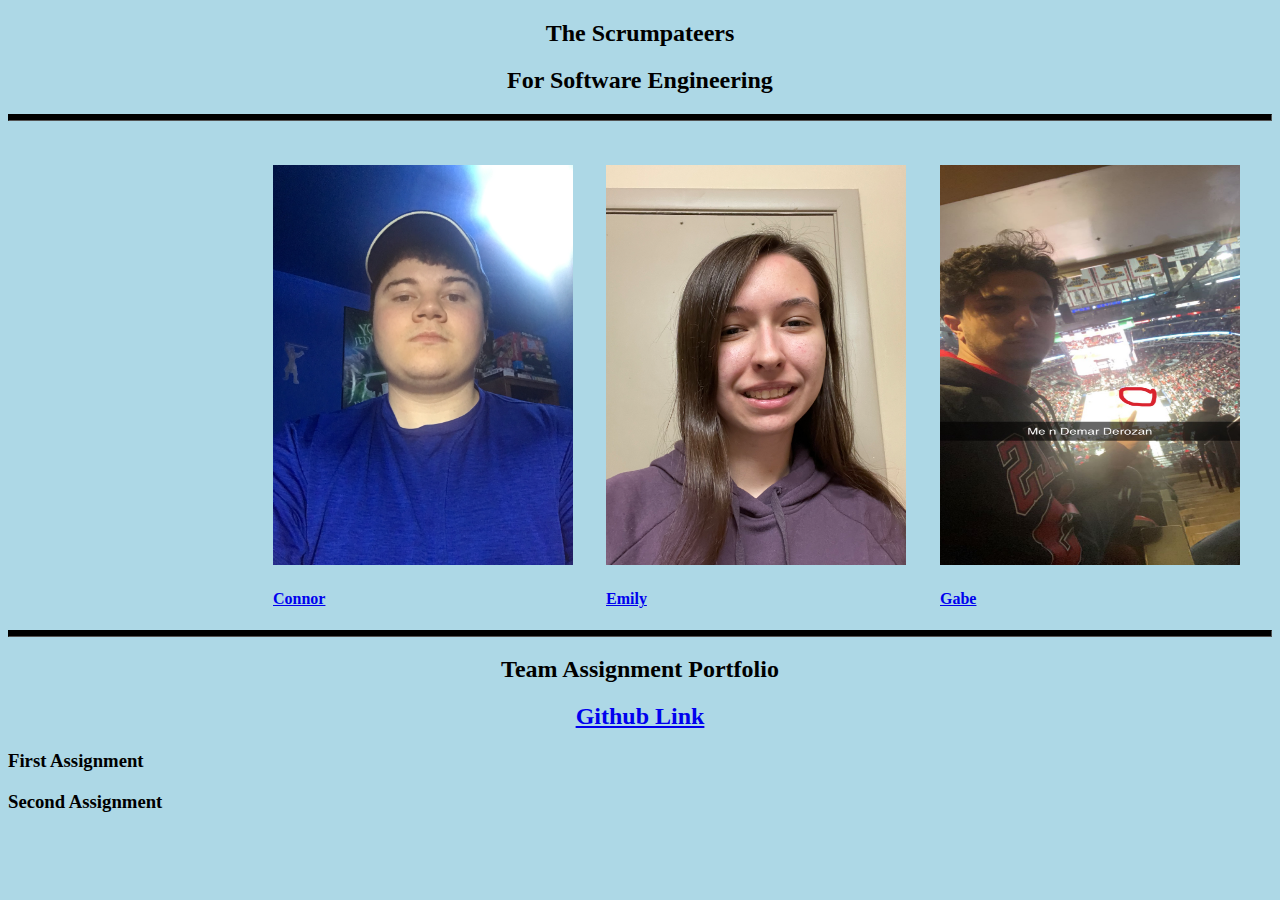
<file: index.html>
<!DOCTYPE html>
<html lang="en">
<head>
	<title> Getting to Know Each Other Teams </title>
	<link rel="stylesheet" type="text/css" href="index.css" media="screen">
</head>
<body>
	<h2 id="cnt"> The Scrumpateers </h2>
	<h2 id="cnt"> For Software Engineering </h2>
	<hr style="background-color: black; border-color: black; height: 5px">
	<div class="container">
	<div id="left">
	<h4><a href ="Connor\ConnorIndex.html"><img src="Connor\ConnorImage.jpg" width="300" height="400" alt ="Connor"></a></h4>
	<h4><a href ="Connor\ConnorIndex.html">Connor</a></h4>
	</div>
	<div id="center">
	<h4><a href ="EmilyOConnell\emilyPage.html"><img src="EmilyOConnell\emilyImage.JPG" width="300" height="400" alt ="Emily"></a></h4>
	<h4><a href ="EmilyOConnell\emilyPage.html">Emily</a></h4>
	</div>
	<div id="right">
	<h4><a href ="GettingToKnowMeGabe/GettingToKnowMeGabe.html"><img src="GettingToKnowMeGabe/GabePic.JPG" width="300" height="400" alt ="Gabe"></a></h4>
	<h4><a href ="GettingToKnowMeGabe/GettingToKnowMeGabe.html">Gabe</a></h4>
	</div>
	</div>
	<hr style="background-color: black; border-color: black; height: 5px">	
	<h2 id="cnt"> Team Assignment Portfolio </h2>
	<h2 id="cnt"><a href ="https://github.com/cthompson4/scrumpateers"> Github Link</a></h2>
	<h3> First Assignment </h3>
	<h3> Second Assignment </h3>
</body>
</html>
</file>
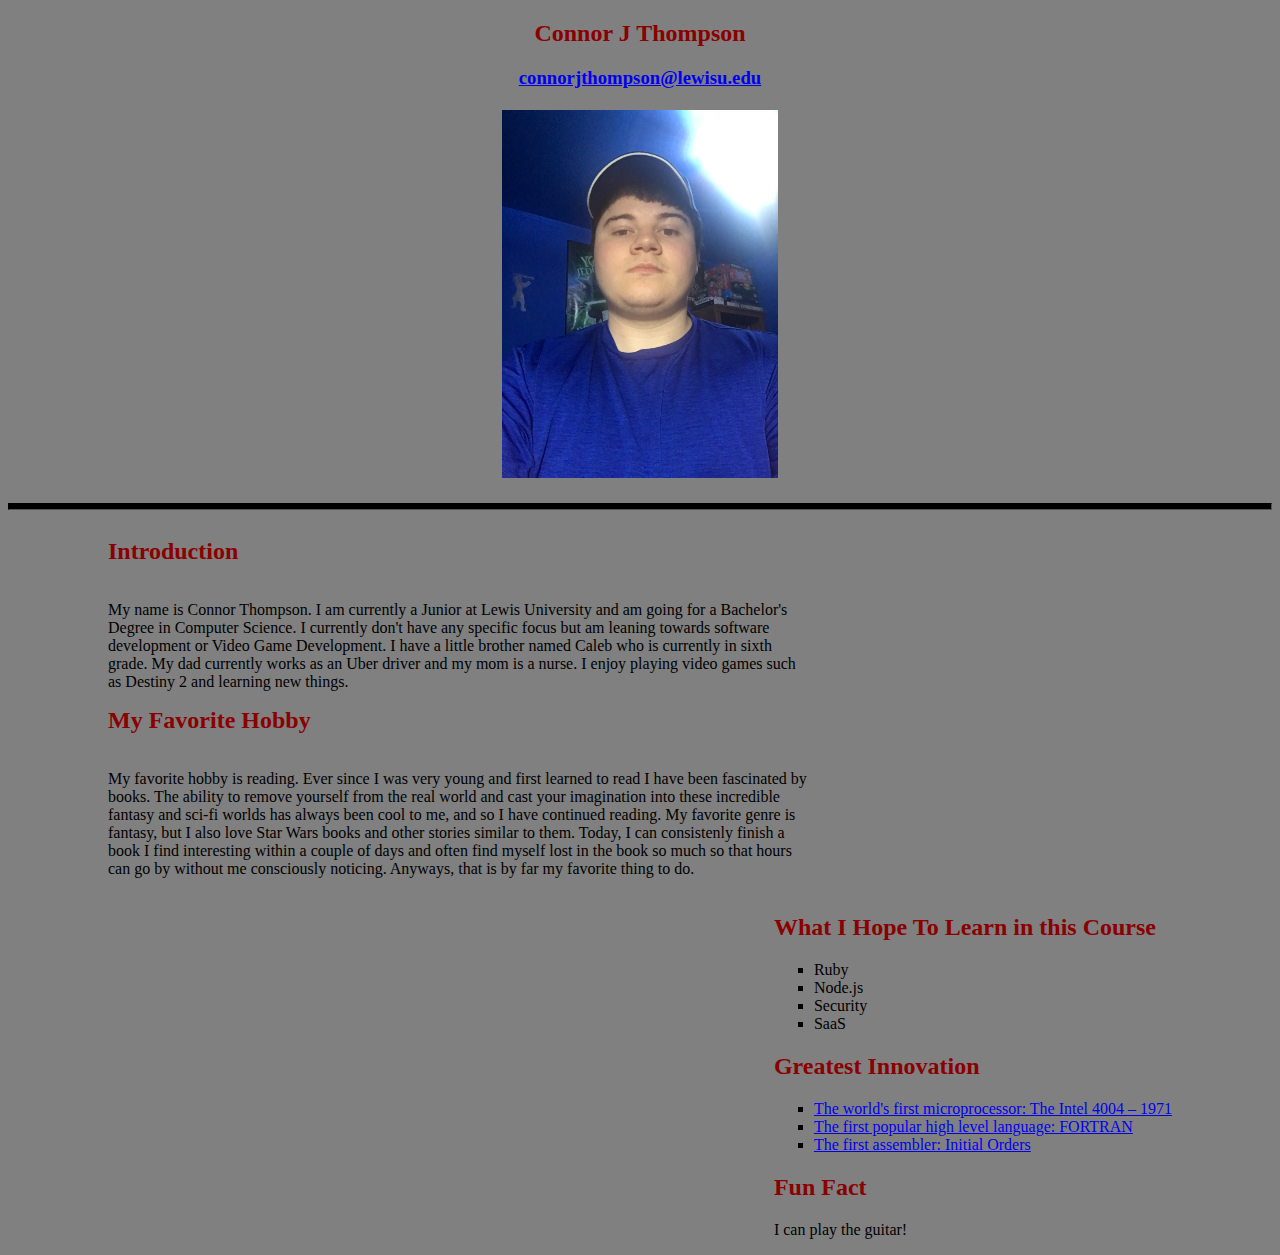
<file: Connor/ConnorIndex.html>
<!DOCTYPE html>
<html lang="en">
<head>
	<title> Getting to Know Each Other </title>
</head>
<body style="background-color: grey">
	<center>
	<h2 style="color: darkred"> Connor J Thompson </h2>
	<h3> <a href ="mailto: connorjthompson@lewisu.edu">connorjthompson@lewisu.edu</a></h3>
	<h4> <img src="ConnorImage.jpg" width="276" height="368" alt ="Self Image"></h4>
	</center>
	<hr style="background-color: black; border-color: black; height: 5px">
	<p1 style="float: left; margin-left: 100px">
		<h2 style="color: darkred">Introduction</h2>
		<p style="float: left; width: 700px">My name is Connor Thompson. I am currently a Junior at Lewis University and am going for a Bachelor's Degree in Computer Science. I currently don't have any specific focus but am leaning towards software development or Video Game Development. I have a little brother named Caleb who is currently in sixth grade. My dad currently works as an Uber driver and my mom is a nurse. I enjoy playing video games such as Destiny 2 and learning new things.</p>
		<p3>
			<h2 style="color: darkred">My Favorite Hobby</h2>
				<p style="float: left; width: 700px">My favorite hobby is reading. Ever since I was very young and first learned to read I have been fascinated by books. The ability to remove yourself from the real world and cast your imagination into these incredible fantasy and sci-fi worlds has always been cool to me, and so I have continued reading. My favorite genre is fantasy, but I also love Star Wars books and other stories similar to them. Today, I can consistenly finish a book I find interesting within a couple of days and often find myself lost in the book so much so that hours can go by without me consciously noticing. Anyways, that is by far my favorite thing to do.</p>
		</p3>
	</p1>
	<p2 style="margin-right: 100px; float: right">
		<h2 style="color: darkred">What I Hope To Learn in this Course</h2>
			<ul style="list-style-type: square">
				<li>Ruby</li>
				<li>Node.js</li>
				<li>Security</li>
				<li>SaaS</li>
			</ul>
		<p4>
			<h2 style="color: darkred">Greatest Innovation</h2>
			<ul style="list-style-type: square">
				<li><a href="https://spectrum.ieee.org/chip-hall-of-fame-intel-4004-microprocessor">The world's first microprocessor: The Intel 4004 – 1971</a></li>
				<li><a href="https://www.obliquity.com/computer/fortran/history.html">The first popular high level language: FORTRAN</a></li>
				<li><a href="https://people.cs.clemson.edu/~mark/edsac.html">The first assembler: Initial Orders</a></li>
			</ul>
		</p4>
		<p5>
			<h2 style="color: darkred">Fun Fact</h2>
			<p>I can play the guitar!</p>
		</p5>
	</p2>
</body>
</html>
</file>
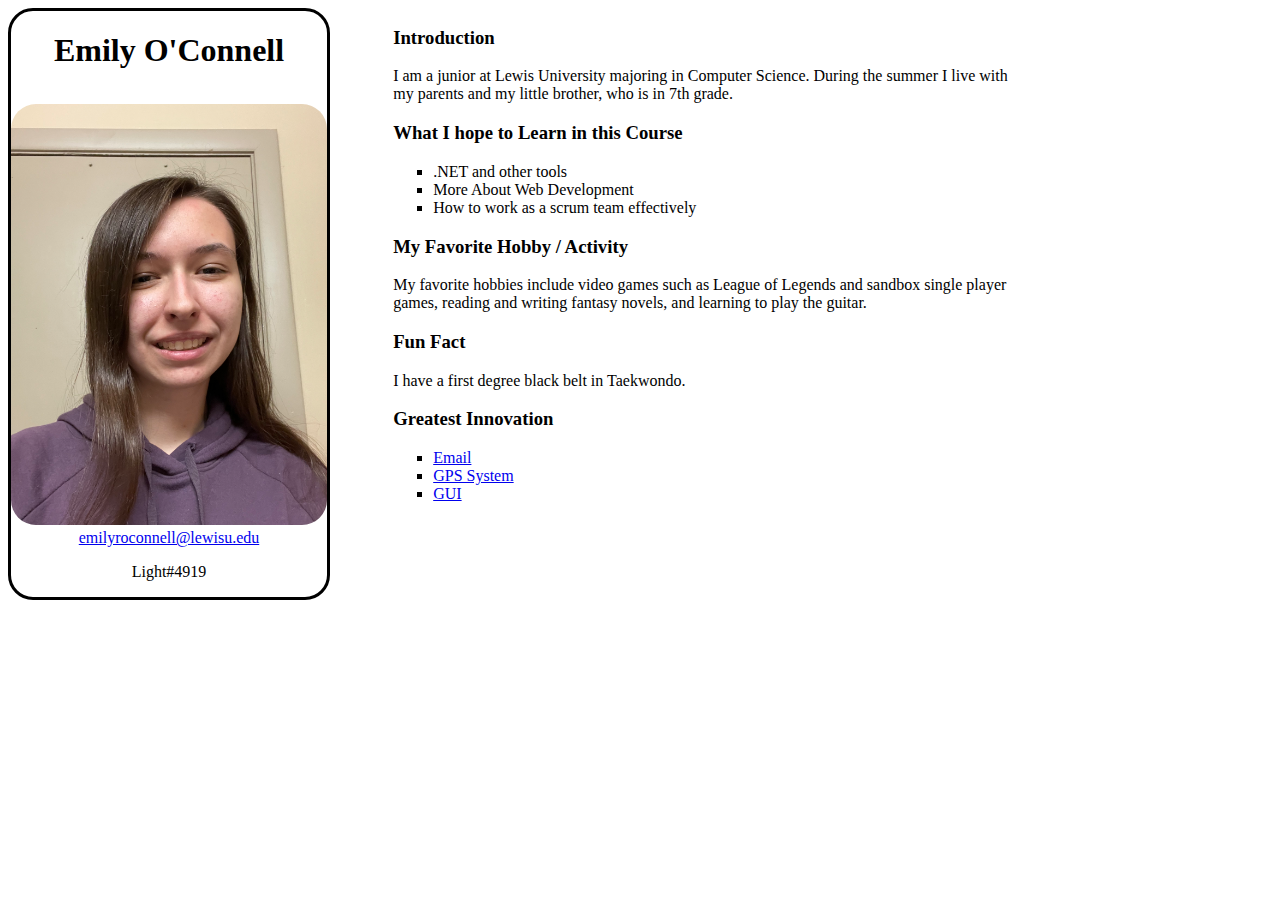
<file: EmilyOConnell/emilyPage.html>
<!DOCTYPE html>
<html lang="en">

<head>
    <meta charset="UTF-8">
    <title>Emily O'Connell</title>
    <link rel="stylesheet" href="emilyCSS.css">
</head>

<body>
    <section id="main">
        <h1>Emily O'Connell</h1>
        <img src="emilyImage.JPG" alt="Emily O'Connell">
        <a href="mailto:emilyroconnell@lewisu.edu">emilyroconnell@lewisu.edu</a>
        <p>Light#4919</p>
    </section>
    <section id="words">
        <h3>Introduction</h3>
        <p>I am a junior at Lewis University majoring in Computer Science. During the summer I live with my parents and
            my little brother, who is in 7th grade.</p>
        <h3>What I hope to Learn in this Course</h3>
        <ul style="list-style-type:square;">
            <li>.NET and other tools</li>
            <li>More About Web Development</li>
            <li>How to work as a scrum team effectively</li>
        </ul>
        <h3>My Favorite Hobby / Activity</h3>
        <p>My favorite hobbies include video games such as League of Legends and sandbox single player games, reading
            and writing fantasy novels, and learning to play the guitar.</p>
        <h3>Fun Fact</h3>
        <p>I have a first degree black belt in Taekwondo.</p>

        <h3>Greatest Innovation</h3>
        <ul style="list-style-type:square;">
            <li><a href="https://en.wikipedia.org/wiki/Email">Email</a></li>
            <li><a href="https://en.wikipedia.org/wiki/Global_Positioning_System">GPS System</a></li>
            <li><a href="https://en.wikipedia.org/wiki/Graphical_user_interface">GUI</a></li>
        </ul>
    </section>
</body>

</html>
</file>
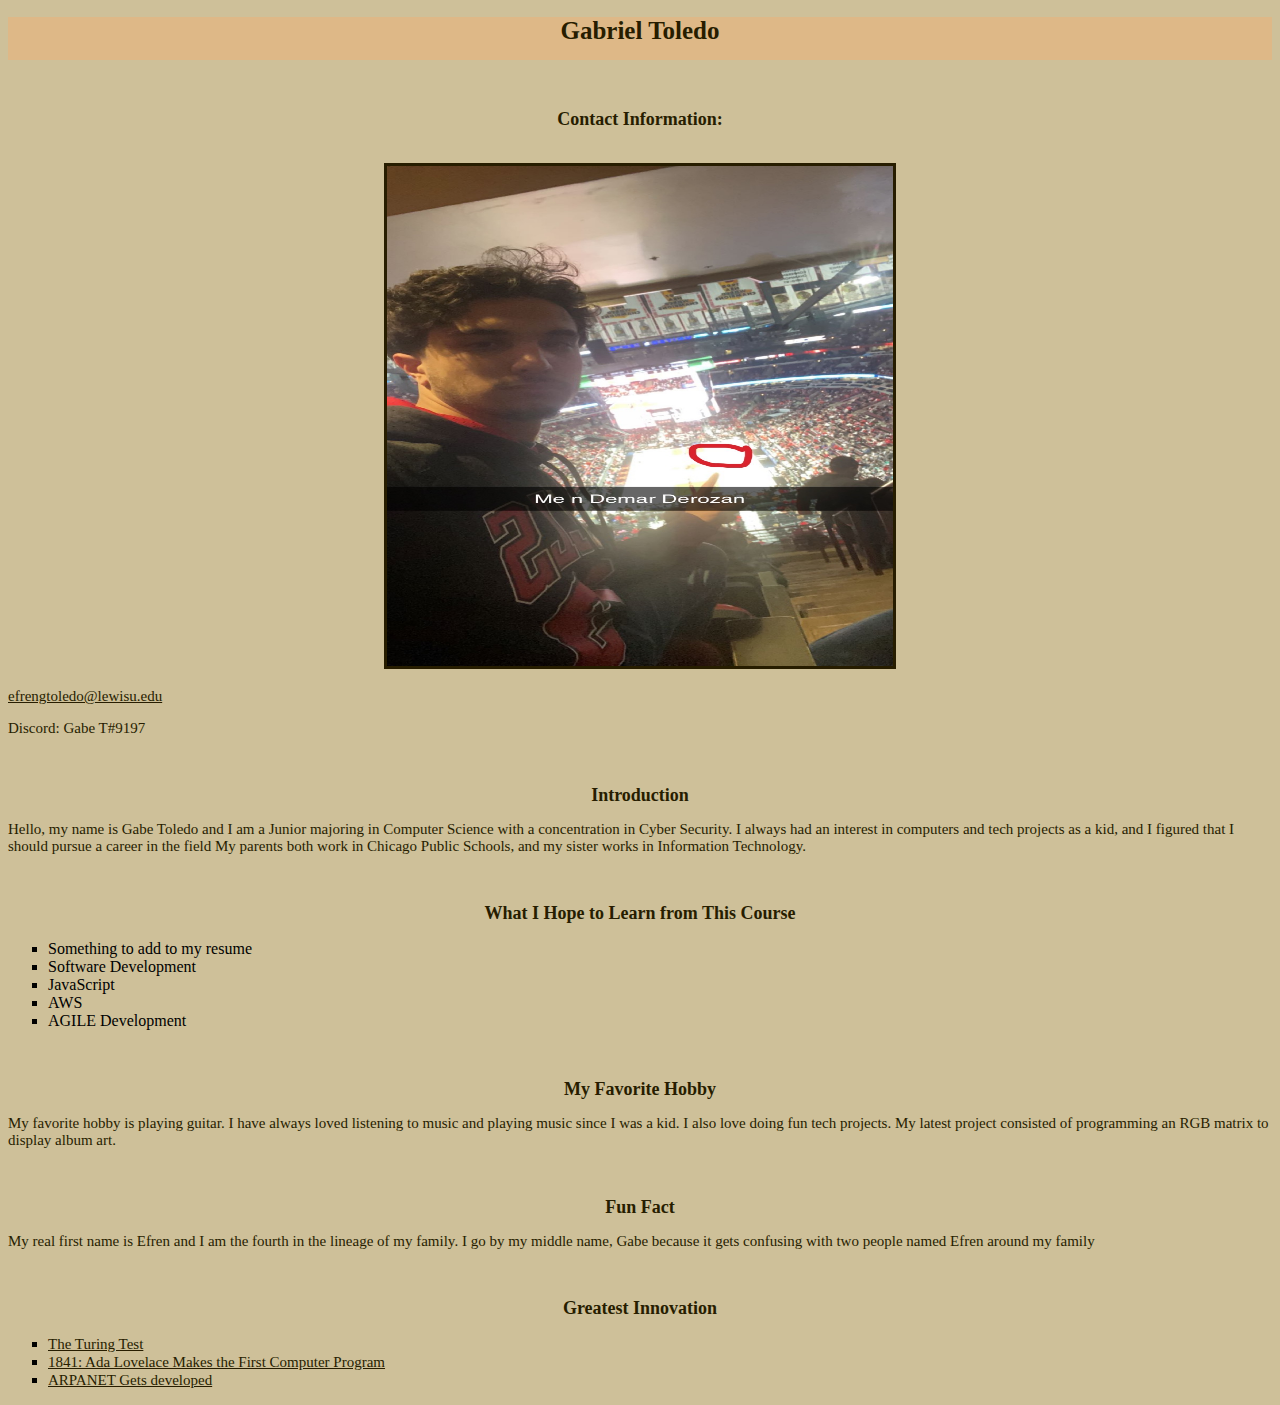
<file: GettingToKnowMeGabe/GettingToKnowMeGabe.html>
<!DOCTYPE html>
<html>
    <style>
        h1 {
            color: rgb(39, 29, 0);
            text-align:center;
            font-size: 25px;
            background-color: burlywood;
            padding-bottom: 15px
        }      
        h2 {
            color: rgb(39, 29, 0);  
            text-align:center;
            font-size: 18px;
        }
        body {
            background-color: rgb(206, 192, 153);

        }
        img {
            display: block;
            width: 40%;
            margin-left: auto;
            margin-right: auto;
            border:3px solid rgb(39, 29, 0)
        }
        a:link {
            color:rgb(39, 29, 0);
            font-size: 15px;
        }
        p {
            color:rgb(39, 29, 0);
            font-size: 15px;
        }

    </style>
    <body>
        <h1 title="Intro">Gabriel Toledo</h1>
        <br>
        <h2>Contact Information:</h2>
        <br>
        <img src = "GabePic.JPG" alt = "Picture" width = "500" height = "500" >
        <br>
        <a href="efrengtoledo@lewisu.edu">efrengtoledo@lewisu.edu</a> <!-- inserting links-->
        <p style="color:rgb(39, 29, 0);">Discord: Gabe T#9197</p>
        <br>
        <h2>Introduction</h2>
            <p>
                Hello, my name is Gabe Toledo and I am a Junior majoring in Computer Science
                with a concentration in Cyber Security. I always had an interest in computers
                and tech projects as a kid, and I figured that I should pursue a career in the field 
                My parents both work in Chicago Public Schools, and my sister works in Information Technology.   
            </p>
        <br>
        <h2>What I Hope to Learn from This Course</h2>
            <ul style="list-style-type:square;">
                <li>Something to add to my resume</li>
                <li>Software Development</li>
                <li>JavaScript</li>
                <li>AWS</li>
                <li>AGILE Development</li>
            </ul>
        <br>
        <h2>My Favorite Hobby</h2>
            <p>
                My favorite hobby is playing guitar. I have always loved listening to music and 
                playing music since I was a kid. I also love doing fun tech projects. 
                My latest project consisted of programming an RGB matrix to display album art.
            </p>
        <br>
        <h2>Fun Fact</h2>
            <p>
                My real first name is Efren and I am the fourth in the lineage of my family.
                I go by my middle name, Gabe because it gets confusing with two people named Efren 
                around my family 
            </p>
        <br>
        <h2>Greatest Innovation</h2>
            <ul style="list-style-type:square;">
                <li><a href="https://plato.stanford.edu/entries/turing-test/">The Turing Test</a></li>
                <li><a href="https://www.csmonitor.com/Technology/2012/1210/Ada-Lovelace-What-did-the-first-computer-program-do">1841: Ada Lovelace Makes the First Computer Program</a></li>
                <li><a href="https://www.britannica.com/topic/ARPANET">ARPANET Gets developed </a></li>
            </ul>

    </body>
</html>
</file>
<file: index.css>
#cnt {
    text-align: center;
}
.container {
    width: 1000px;
    height: 400px;            
    padding-top: 15px;
    padding-left: 15px;
    padding-right: 15px;
    margin-left: 250px;
}
#left {
    float: left;
    width: 333px;
}
#center {
   float: left;
    width: 334px;
}
#right {
    float: right;
    width: 333px;
}

* {
    background-color: lightblue;
}
</file>
<file: EmilyOConnell/emilyCSS.css>
h1 {
    text-align: center;
    color: black;
    height: 50px;
    border-radius: 25px;
}
#main {
    border: 3px;
    border-color: black;
    border-style: solid;
    width: 25%;
    border-radius: 25px;
    text-align: center;
    float: left;
}
img {
    border-radius: 25px;
    width: 100%;
}
#words {
    float: left;
    width: 50%;
    padding-left: 5%;
}
</file>
